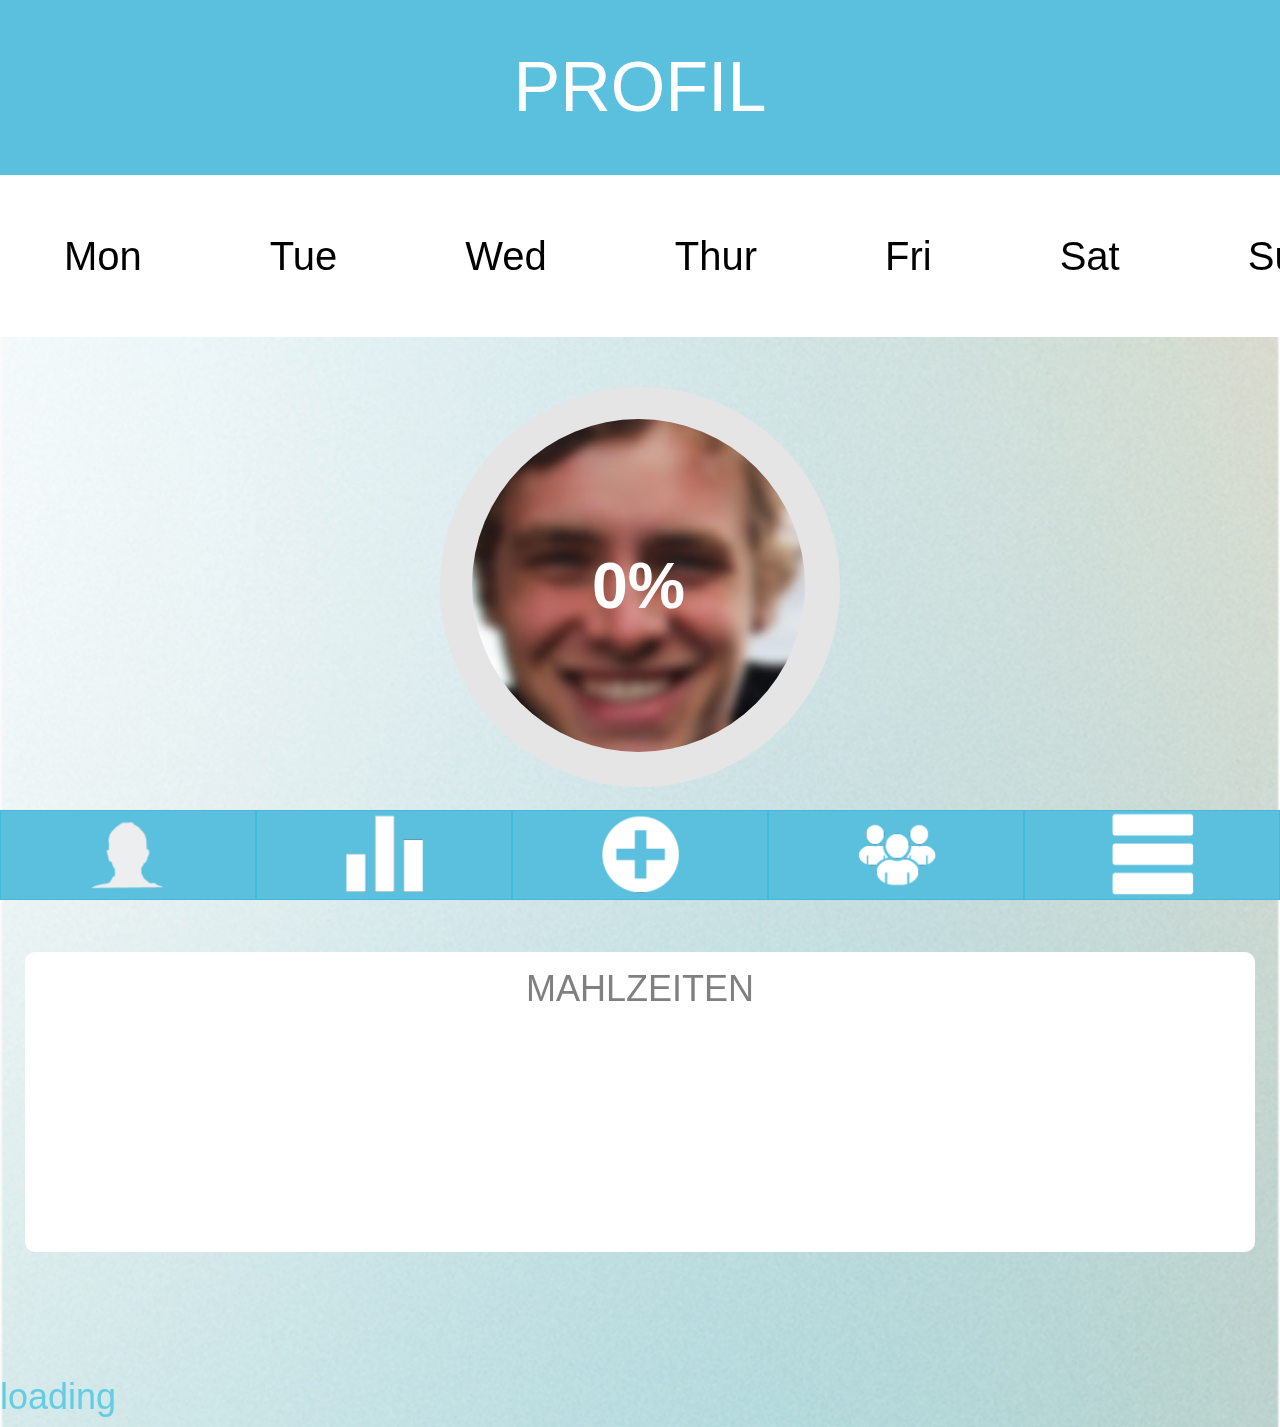
<file: index.html>
<!DOCTYPE HTML>

<html>

<head>
    <meta charset="UTF-8" />
    <link type="text/css" rel="stylesheet" href="css/bootstrap.css">
<!--    <link rel="stylesheet" href="css/reset.css">-->
    <link rel="stylesheet" href="css/main.css">
    <link rel="stylesheet" href="css/add.css">
    <meta name="apple-mobile-web-app-capable" content="yes" />
    <script src="js/prefixfree.min.js"></script>
<!--
<link rel="stylesheet" href="//cdnjs.cloudflare.com/ajax/libs/morris.js/0.5.1/morris.css">
-->
</head>

<body>


    <!--    HomeScreen Start    -->


    <section id="home">

        <div class="header">Profil</div>




        <!--    TimeWheel    -->


        <header class='example-one-header scroll'>
            <nav class='vertical-align-middle'>
                <span class='nav-item'>Mon</span>
                <span class='nav-item'>Tue</span>
                <span class='nav-item'>Wed</span>
                <span class='nav-item'>Thur</span>
                <span class='nav-item'>Fri</span>
                <span class='nav-item'>Sat</span>
                <span class='nav-item'>Sun</span>
                <span class='nav-item'>Mon</span>
                <span class='nav-item'>Tue</span>
                <span class='nav-item'>Wed</span>
                <span class='nav-item'>Thur</span>
                <span class='nav-item'>Fri</span>
                <span class='nav-item'>Sat</span>
                <span class='nav-item'>Sun</span>
            </nav>
        </header>



        <!--    ProgressCircle    -->

<div class="Kreisdiagram"> 
        <div class="progress-pie-chart" data-percent="0">
            <div class="ppc-progress">
                <div class="ppc-progress-fill">
                </div>
            </div>
            <div class="ppc-percents">
                <div class="pcc-percents-wrapper">
                    <span>kcal</span>
                </div>
            </div>
        </div>
        </div>

        <!--    Counter    -->

        <div id="calorieSum" class="counter" data-cal="0">0 kcal</div>

        <!--    Bars   -->
<!--
       <div class="progress">
  <div class="progress-bar progress-bar-success" style="width: 35%">Kohlenhydrate
    <span class="sr-only">35% Complete (success)</span>
  </div>
  <div class="progress-bar progress-bar-warning" style="width: 20%">Eiweiß
    <span class="sr-only">20% Complete (warning)</span>
  </div>
  <div class="progress-bar progress-bar-danger" style="width: 10%">Fett
    <span class="sr-only">10% Complete (danger)</span>
  </div>
</div>
-->
        <!--    Meals    -->

        <div id="mealsDiv" class="meals">MAHLZEITEN</div>



    </section>
    <!--    HomeScreen End    -->


   <section id="overview">
        <div class="header">ÜBERSICHT</div>
        <div id="chartdiv"></div>
        <div id="days">
			<span class="">W</span>
			<span class="">Th</span>
			<span class="">F</span>
			<span class="">Sa</span>
			<span class="">Su</span>
			<span class="">M</span>
			<span class="">Tu</span>
		</div>
        <div id="text_message"></div>

    </section>


    <!--    Add Start    -->

    <section id="add">
        <div class="header">Hinzufügen</div>
        <!-- <div class="header">ADD</div>

        <div id="searchBar" class="input-group custom-search-form">
            <input type="text" class="form-control">
            <span class="input-group-btn">
              <button class="btn btn-default search" type="button">
              <span class="glyphicon glyphicon-search"></span>
            </button>
            </span>
        </div> -->

        <input id="inp" type="text" name="lname" placeholder="Search...">

        <div id="abcd"></div>

    </section>
    <section id="contest"></section>

    <section id="foodNews"></section>



    <!--     iOS Tab Bar    -->


    <div class="footer">
        <div class="btn-group btn-group-justified" role="group" aria-label="...">
            <div class="btn-group" role="group">
                <button type="button" id="homebutton" class="btn btn-default btn-lg btn-info"></button>
            </div>
            <div class="btn-group" role="group">
                <button type="button" id="overviewbutton" class="btn btn-default btn-lg btn-info"></button>
            </div>
            <div class="btn-group" role="group">
                <button type="button" id="addbutton" class="btn btn-default btn-lg btn-info"></button>
            </div>
            <div class="btn-group" role="group">
                <button type="button" id="cotestbutton" class="btn btn-default btn-lg btn-info"></button>
            </div>
            <div class="btn-group" role="group">
                <button type="button" id="settings" class="btn btn-default btn-lg btn-info"></button>
            </div>
        </div>
    </div>


    <!--     Scripte    -->


	
	<script src="js/raphael-min.js"></script>
    <script src='js/jquery.2.1.3.min.js'></script>
<!--
	<script src="http://code.jquery.com/jquery-1.8.2.min.js"></script>
    <script src="amcharts/amcharts.js" type="text/javascript"></script>
    <script src="amcharts/serial.js" type="text/javascript"></script>
    <script src="amcharts/amstock.js" type="text/javascript"></script>
-->
    <script src="js/index.js"></script>
    <script src="js/add.js"></script>
<!--    <script src="js/overview.js"></script>-->
    <script src="js/setLocalstorage.js"></script>


    <script src="js/bootstrap.js"></script>

    <script src='js/jquery.mobile-1.4.5.min.js'></script>
	
	<script src="js/morris.min.js"></script>
</body>

</html>
</file>
<file: css/main.css>
/* CSS AA */


.footer {  
height: 10%;
position: fixed;
left: 0;
bottom: 0%;
width: 100%;
background-color:#5BC0DE;
;
}

.btn-group {
    height: 100%;
    margin: 0;
    }

.btn-lg {
    height: 100%;
    margin: 0;
    padding: 0;
}

.Kreisdiagram {
}

.progress-pie-chart {
  width: 400px;
  height: 400px;
  border-radius: 50%;
  background-color: #E5E5E5;
  position: relative;
}

.progress-pie-chart.gt-50 {
  background-color: #51c4d4;
}

.ppc-progress {
  content: "";
  position: absolute;
  border-radius: 50%;
  left: calc(50% - 200px);
  top: calc(50% - 200px);
  width: 400px;
  height: 400px;
  clip: rect(0, 460px, 400px, 200px);
}
.ppc-progress .ppc-progress-fill {
  content: "";
  position: absolute;
  border-radius: 60%;
  left: calc(50% - 200px);
  top: calc(50% - 200px);
  width: 400px;
  height: 400px;
  clip: rect(0, 200px, 400px, 0);
  background: #51c4d4;
  transform: rotate(60deg);
}
.gt-50 .ppc-progress {
  clip: rect(0, 200px, 400px, 0);
}
.gt-50 .ppc-progress .ppc-progress-fill {
  clip: rect(0, 400px, 400px, 200px);
  background: #E5E5E5;
}

.ppc-percents {
  content: "";
  position: relative;
  border-radius: 50%;
  left: calc(8%);
  top: calc(8%);
  width: 333px;
  height: 333px;
  background-image: url(me2.jpg);
  background-position: center;
  text-align: center;
  display: table;
      
}

.ppc-percents span {
  display: block;
  font-size: 4.6em;
  font-weight: bold;
  color: white;
}

.pcc-percents-wrapper {
  display: table-cell;
  vertical-align: middle;
}

.progress {
    margin-top: 1%;
    margin-left: 10%;
    margin-right: 10%;
    margin-bottom: 5%;
    padding-bottom: 15%;
    font-size: 2em;
    
}

.progress-bar-success {
    padding-top: 8%;
    padding-bottom: 10%;
    font-size: 1em;
}

.progress-bar-warning {
    padding-top: 8%;
    padding-bottom: 10%;
    font-size: 1em;
}

.progress-bar-danger {
    padding-top: 8%;
    padding-bottom: 10%;
    font-size: 1em;
}


body {
  font-family: Arial;
  background-image: url(b2.png);
  background-size: 100%;    
    
}

.progress-pie-chart {
  margin: 50px auto 0;
}

.header {
height: 20%;
background-color: #5BC0DE;
color: white;
display: block;
text-align: center;
line-height: 2.5em;
font-size: 70px;    
text-transform: uppercase;
}

.counter {
color: #5BC0DE;
font-size: 5em; 
text-align: center;
margin-top: 20px;

}

.meals {
background-color: white;
height: 300px;
padding: 10px;
margin: 25px;
border-radius: 10px;
color: gray;
font-size: 36px; 
text-align: center;
margin-top: 40px;
font-weight: lighter;
}

::-webkit-scrollbar { 
    display: none; 
}

.scroll {      
  white-space: nowrap;
  overflow-x: auto;
  -webkit-overflow-scrolling: touch;
  -ms-overflow-style: -ms-autohiding-scrollbar;   
}

nav {
  width: 100%;
  height: 20%;   
}


header {
  background: white;
}

.example-one-header {
  width: 100%;  
  border-radius: 0px;
}

.nav-item {
  height: 20%;
  color: black;
  padding: 4% 5% 4%;     
}

.nav-item:not(:last-child) {
  border-right: 0px solid rgba(114, 124, 135, 0.2);
}



body {
  max-width: 100%;
  color: #64cce3;
  line-height: 1.5;
}

header, nav {
  font-size: 0;
}

.nav-item {
  font-size: 40px;
}


.nav-item,
.vertical-align-middle {
  display: inline-block;
  vertical-align: middle;
}

.title {
  margin: 24px 0 6px;
  font-size: 12px;
  text-transform: uppercase;
  letter-spacing: .2em;
  color: #999;
}

#overview {
display: none;
}

#add {
display: none;
}


.form-control {
    height: 50px;
}

.search {
    height: 50px;
    width: 75px;
    border-radius: 0px;
}

.form-control {
    border-radius: 0px;
}

#homebutton {
    font-size: 50px;
    background: url(Icons/Profil.png) center no-repeat;
    background-size: 35%;
}

#overviewbutton{
    background: url(Icons/Overview.png) center no-repeat;
    background-size: 35%;
}

#addbutton{
    background: url(Icons/Add.png) center no-repeat;
    background-size: 35%;
}

#cotestbutton{
    background: url(Icons/Community.png) center no-repeat;
    background-size: 35%;
}

#settings{
    background: url(noun_148008_cc.png) center no-repeat;
    background: url(Icons/FoodList.png) center no-repeat;
    background-size: 35%;
}

#abcd {
    background-color: none;
}

#inp {
    width: 100%;
    height: 20%;
    font-size: 4em;
	padding-left:30px;
}
</file>
<file: css/add.css>
#abcd {
    
    height: 100%;
    width: 100%;
    overflow-y: scroll;
    overflow-x: hidden;
}
.temp {
	background: #5cb85c;
	width: 100vw;
	position: absolute;
	left: -100vw;
	overflow: hidden;
}
.temp .arrow{
	position:relative;
	display: block;
	height: 10vw;
	width: 10vw;
	margin:0 auto;
	background: url(Icons/Check.png) center no-repeat;
	background-size: contain;
	top: -20vw;
}

div.butlist {
    width: 100%;
    padding: 5%;
    font-size: 2vh;
    margin-bottom: 1%;
	color:grey;
    }
br.butlist {
    width: 100%;
    padding:0;
    font-size: 2em;
    margin:0;
	color:grey;
    }
.butlist img {
    float: left;
    height: 15vw;
    margin-right: 30px;
    border-radius: 15vw;
}

div.butlist,
button { 
    border:none; 
    background-color: whitesmoke;
}

#mealsDiv {
    margin-bottom: 125px;
    height: auto;
    min-height: 300px;
}

#mealsDiv .butlist {
	text-align:left;
}

#chartdiv {
    width: 100vw;
    height: 35vh;
	margin-top:10vh;
}
#chartdiv svg {
    height: 100%;
    width: 100%;
}

#text_message {
    color: grey;
    font-size: 60px;
}

#days {
    font-size: 60px;
    margin-left: 3vw;
}
#days span{
    text-align:center;
    min-width: 11.9vw;
    display: inline-block;
}

.morris-hover .morris-hover-point,
.morris-hover .morris-hover-row-label {
    font-size: 60px;
}
.morris-hover.morris-default-style {
    display:none !important;
}
</file>
